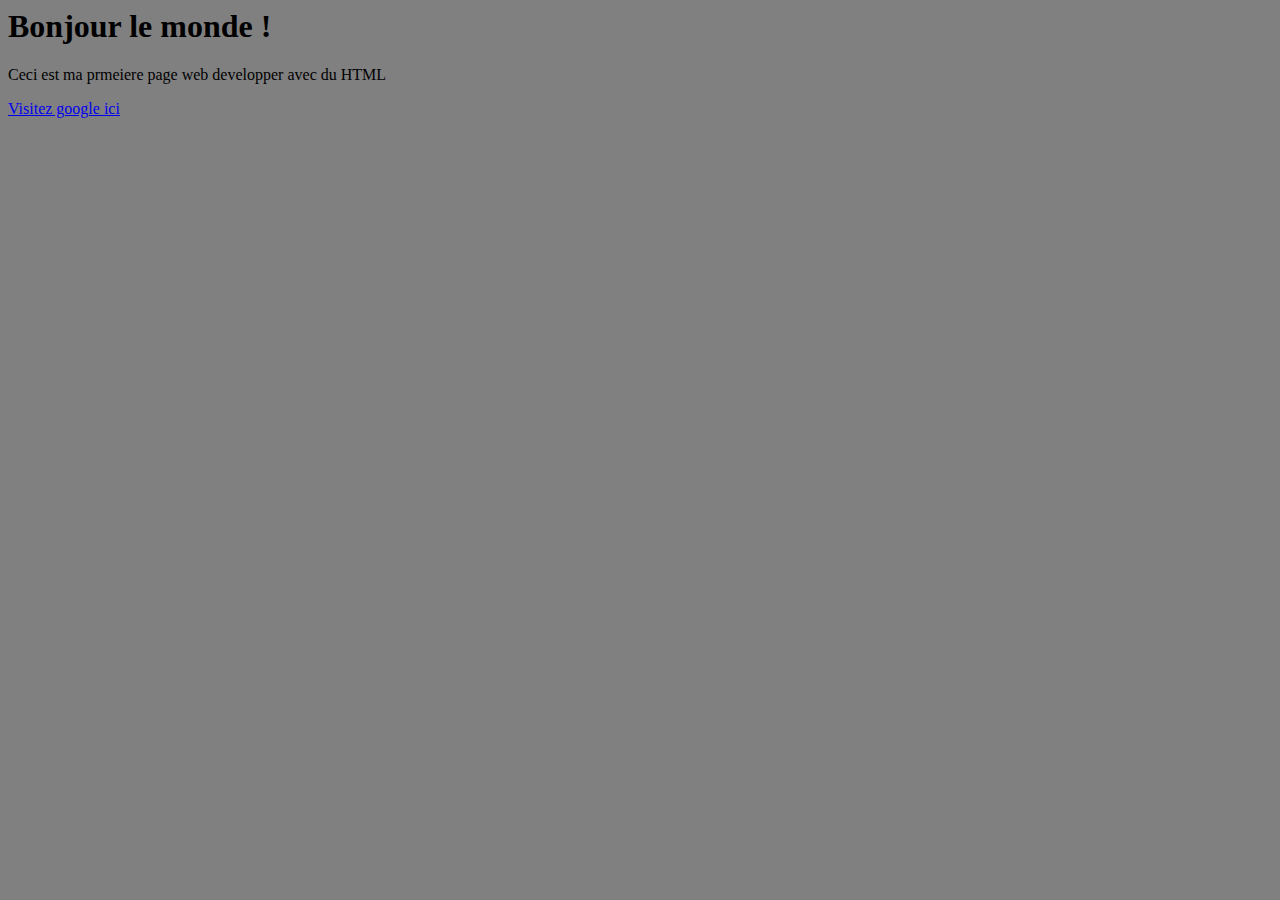
<file: index.html>
<html> <!-- DEBUT  -->

<head>
    <title>Ma 1er page </title>
</head>

<body style="background-color: gray;">
    <h1>Bonjour le monde !</h1>
    <p>
        Ceci est ma prmeiere page web developper avec du HTML
    </p>

    <a href="http://google.com"> Visitez google ici </a>

</body>

</html> <!-- FIN  -->
</file>
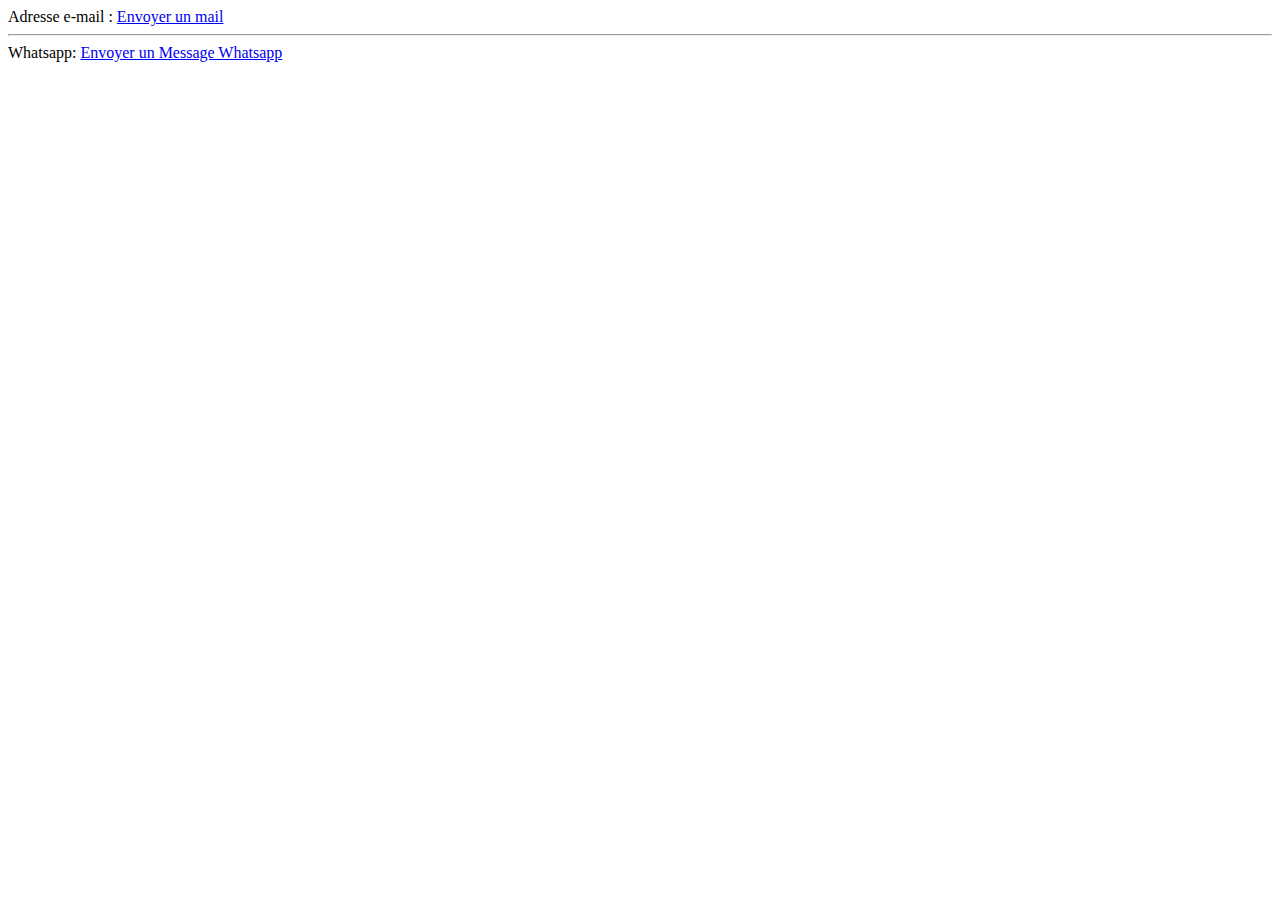
<file: contact.html>
<!DOCTYPE html>
<html lang="en">
<head>
    <meta charset="UTF-8">
    <meta name="viewport" content="width=device-width, initial-scale=1.0">
    <title>Contact</title>
</head>
<body>
   Adresse e-mail :
    <a href="mailto:contact@alfajarsoft.com"> Envoyer un mail</a>

    <hr/>

    Whatsapp: <a href="https://wa.me/22799463594?text=Bonjour%20Ibrahim">Envoyer un Message Whatsapp</a>
</body>
</html>
</file>
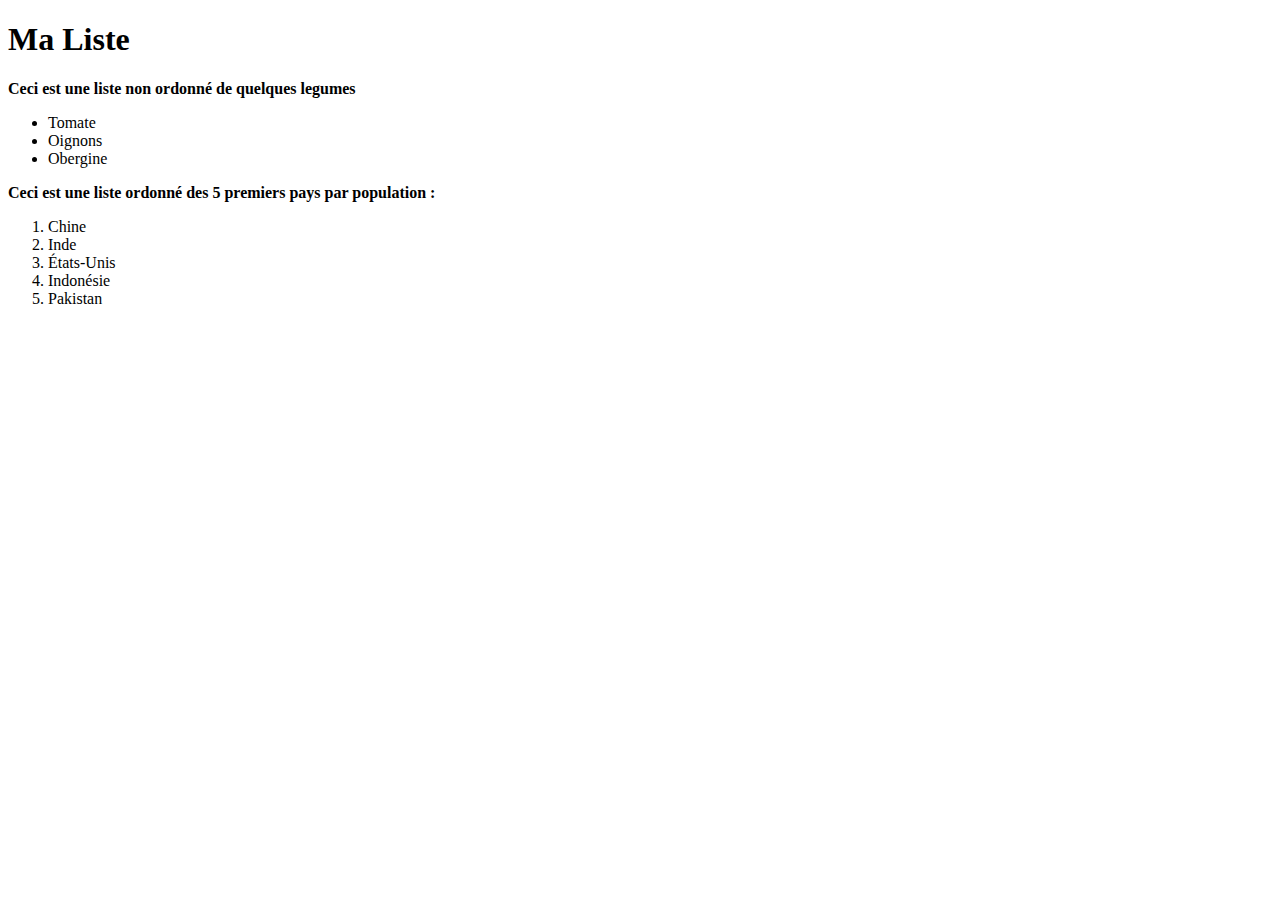
<file: list.html>
<!DOCTYPE html>
<html>

<head>
    <title>Ma Listes</title>
</head>

<body>

    <h1>Ma Liste</h1>

    <p>
        <b>
            Ceci est une liste non ordonné de quelques legumes
        </b>

    </p>

    <ul>
        <li> Tomate </li>
        <li> Oignons </li>
        <li> Obergine </li>
    </ul>

    <p><b>
            Ceci est une liste ordonné des 5 premiers pays par population :
        </b>
    </p>

    <ol>
        <li>Chine</li>
        <li>Inde</li>
        <li>États-Unis</li>
        <li>Indonésie</li>
        <li>Pakistan</li>
    </ol>

</body>

</html>
</file>
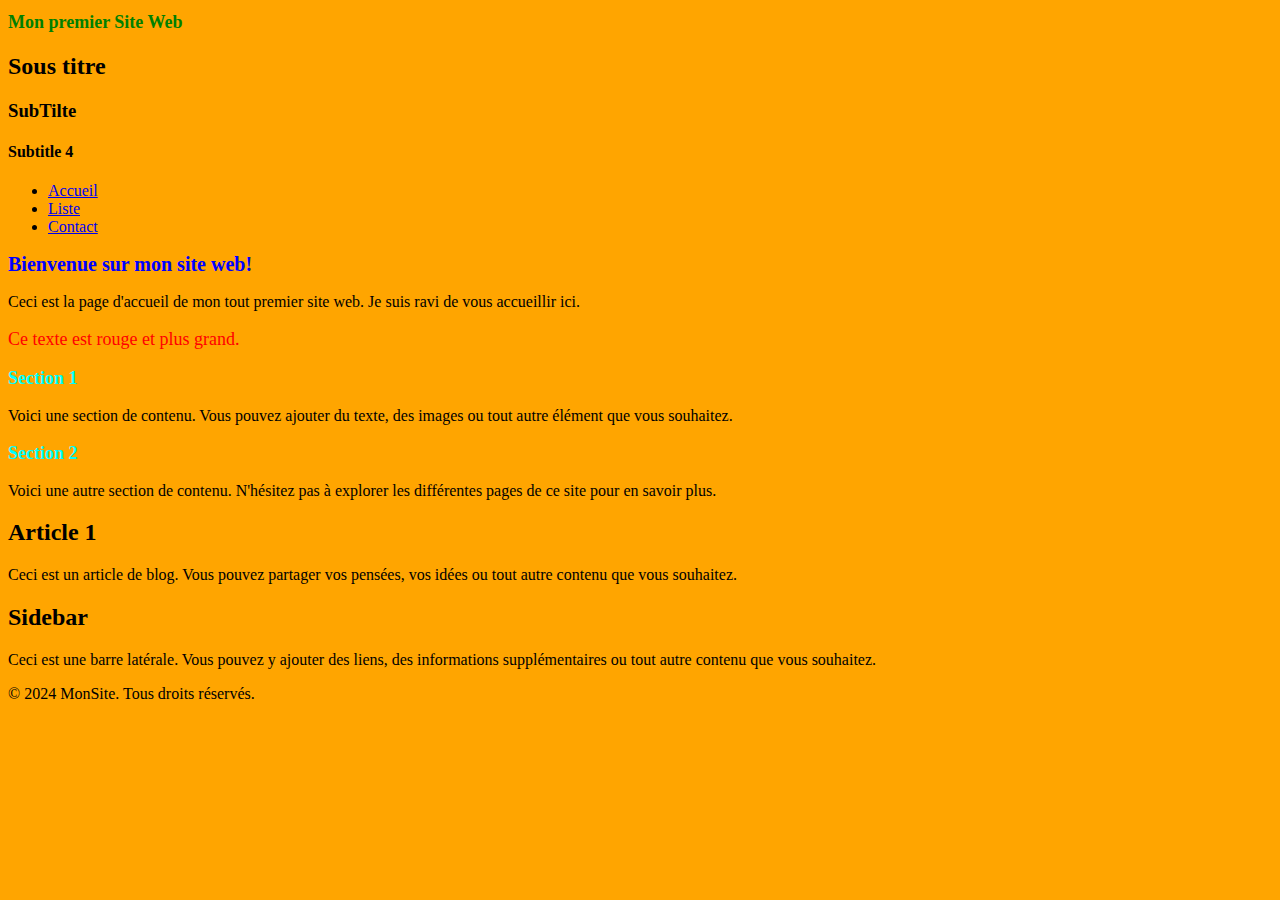
<file: monsite.html>
<!DOCTYPE html>
<html lang="en">
<head>
    <meta charset="UTF-8">
    <meta name="viewport" content="width=device-width, initial-scale=1.0">
    <title>MonSite 1er SITE</title>
    <link rel="stylesheet" href="style.css">
</head>
<body >
    
    <!-- ICI ce Mon header  -->
    <header>
        <h1>Mon premier Site Web</h1>
        <h2>Sous titre</h2>
        <h3>SubTilte</h3>
        <h4>Subtitle 4 </h4>
        
        <nav>
            <ul>
                <li><a href="monsite.html">Accueil</a></li>
                <li><a href="list.html">Liste</a></li>
                <li><a href="contact.html">Contact</a></li>
            </ul>
        </nav>
        
    </header>

    <main>
        <h2 id="titre2">Bienvenue sur mon site web!</h2>
        <p>Ceci est la page d'accueil de mon tout premier site web. Je suis ravi de vous accueillir ici.</p>

        <p style="color: red; font-size: 18px;">Ce texte est rouge et plus grand.</p>

        <section>
            <h3 class="titre3">Section 1</h3>
            <p>Voici une section de contenu. Vous pouvez ajouter du texte, des images ou tout autre élément que vous souhaitez.</p>
        </section>


        <section>
            <h3 class="titre3">Section 2</h3>
            <p>Voici une autre section de contenu. N'hésitez pas à explorer les différentes pages de ce site pour en savoir plus.</p>
        </section>

    </main>

    <article>
        <h2>Article 1</h2>
        <p>Ceci est un article de blog. Vous pouvez partager vos pensées, vos idées ou tout autre contenu que vous souhaitez.</p>
    </article>

    <aside>
        <h2>Sidebar</h2>
        <p>Ceci est une barre latérale. Vous pouvez y ajouter des liens, des informations supplémentaires ou tout autre contenu que vous souhaitez.</p>
    </aside>

    <footer>
        <p>&copy; 2024 MonSite. Tous droits réservés.</p>
    </footer>

</body>
</html>
</file>
<file: style.css>
body {
    background-color: orange;
}

h1 {
    color: green;
    font-size: large;
}

#titre2 {
    color: blue;
    font-size: 20px;
}

.titre3 {
    color: cyan;
    font-size: 18px;
}
</file>
